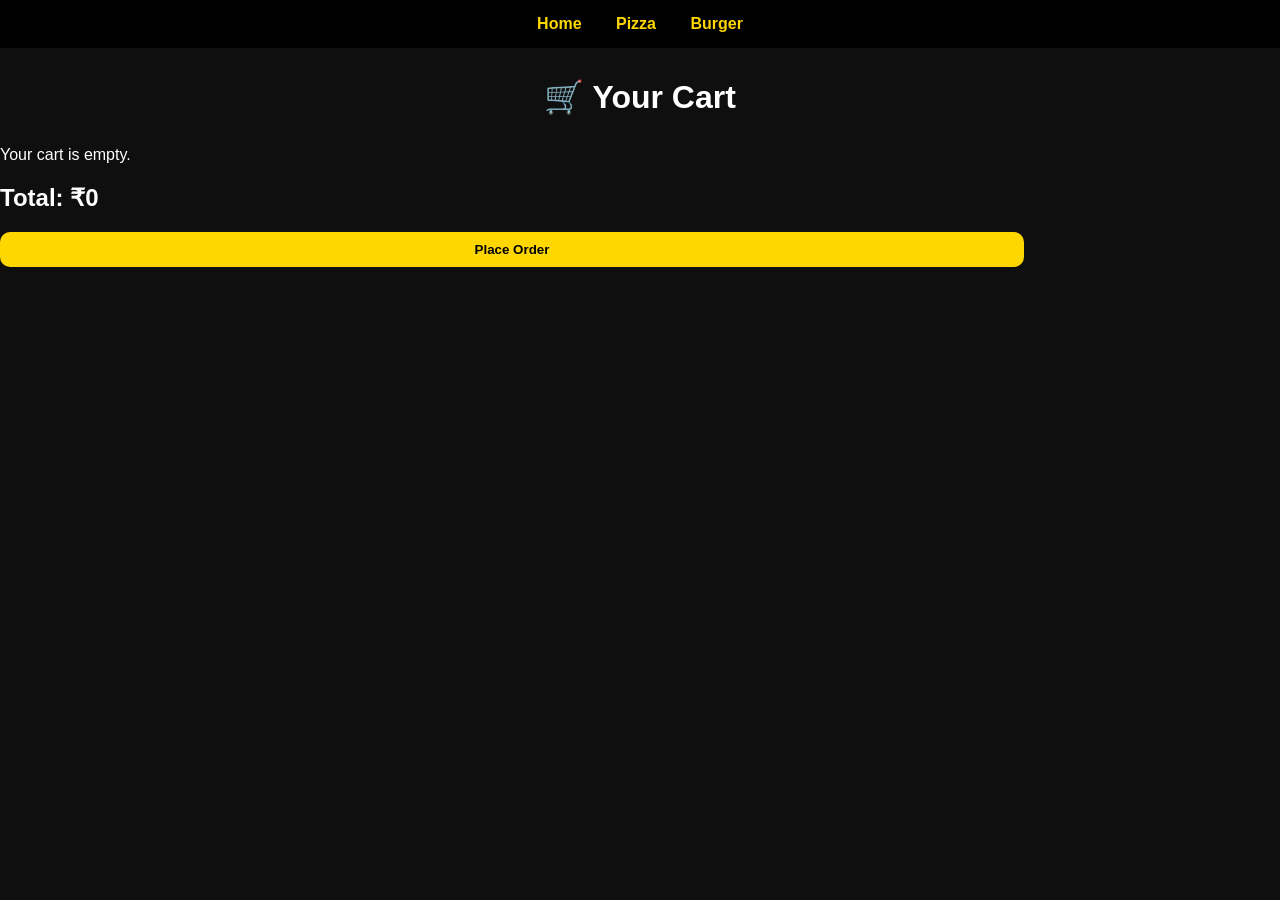
<file: cart.html>
<!DOCTYPE html>
<html>
<head>
  <title>Cart - Royal Premium Bakery</title>
  <link rel="stylesheet" href="style.css">
</head>
<body onload="loadCart()">

<nav>
  <a href="index.html">Home</a>
  <a href="pizza.html">Pizza</a>
  <a href="burger.html">Burger</a>
</nav>

<h1>🛒 Your Cart</h1>

<div class="cart-box">
  <div id="cartItems"></div>
  <h2 id="total">Total: ₹0</h2>
  <button onclick="placeOrder()">Place Order</button>
</div>

<script src="script.js"></script>

</body>
</html>
</file>
<file: style.css>
body{
  margin:0;
  font-family:'Poppins',sans-serif;
  background:#0f0f0f;
  color:white;
}

nav{
  background:#000;
  padding:15px;
  text-align:center;
  position:sticky;
  top:0;
}

nav a{
  color:gold;
  margin:0 15px;
  text-decoration:none;
  font-weight:bold;
  transition:0.3s;
}

nav a:hover{
  color:white;
}

h1{
  text-align:center;
  margin:30px 0;
  font-size:32px;
}

.container{
  display:flex;
  flex-wrap:wrap;
  justify-content:center;
  gap:30px;
  padding:30px;
}

.card{
  background:#1a1a1a;
  width:280px;
  border-radius:20px;
  overflow:hidden;
  box-shadow:0 0 25px rgba(255,215,0,0.3);
  transition:0.3s;
  text-align:center;
}

.card:hover{
  transform:scale(1.05);
}

.card img{
  width:100%;
  height:200px;
  object-fit:cover;
}

.card h3{
  margin:10px 0 5px 0;
}

.card p{
  margin-bottom:10px;
}

button{
  padding:10px;
  border:none;
  background:gold;
  font-weight:bold;
  cursor:pointer;
  width:80%;
  margin-bottom:15px;
  border-radius:10px;
  transition:0.3s;
}

button:hover{
  background:white;
}
</file>
